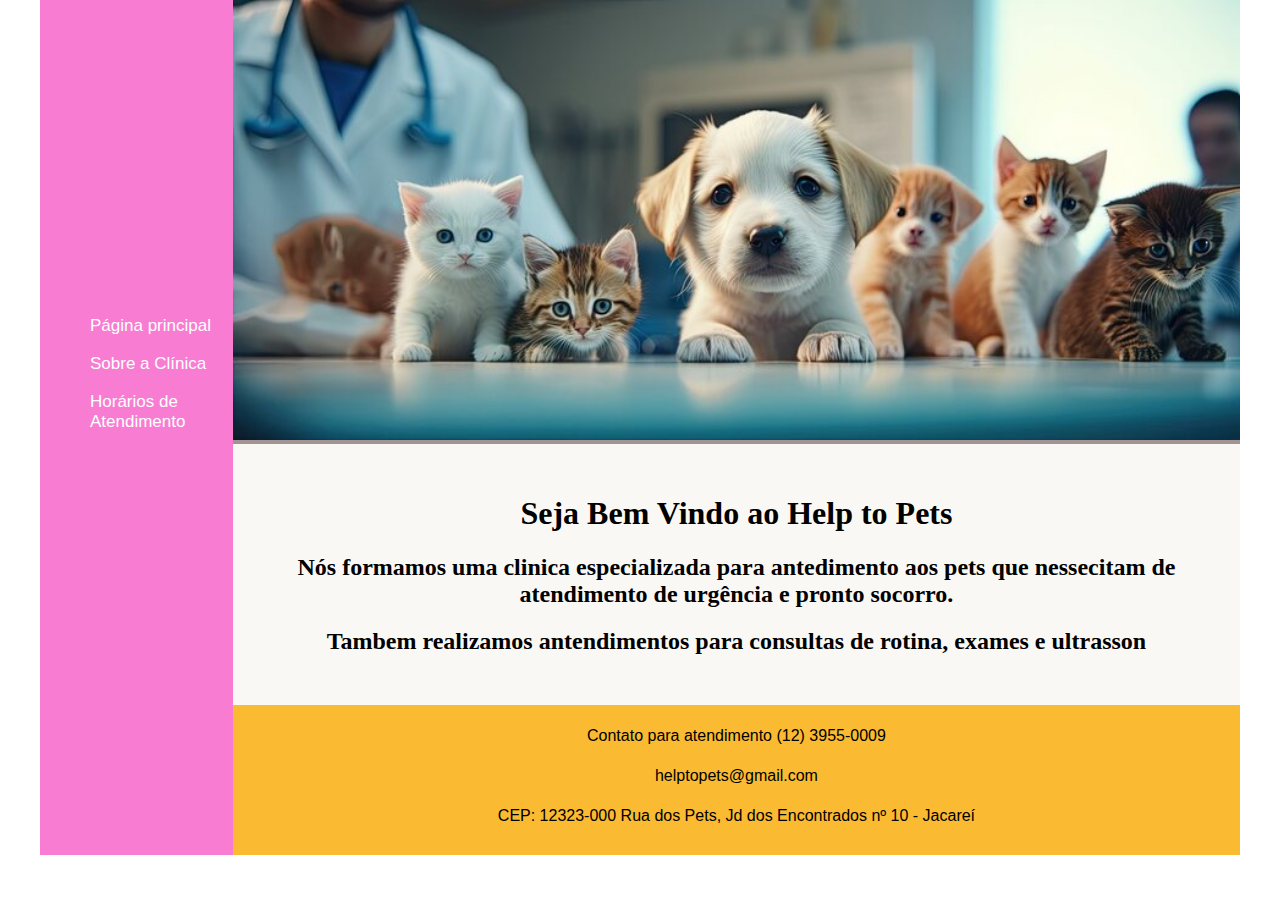
<file: index.html>
<!DOCTYPE html>
<html lang="en">
<head>
    <meta charset="UTF-8">
    <meta http-equiv="X-UA-Compatible" content="IE=edge">
    <meta name="viewport" content="width=device-width, initial-scale=1.0">
    <title>🐾 Clínica Veterinária Help to Pets</title>
    <link rel="stylesheet" href="base.css">
</head>
<body>
    <div class="wrapper">
        <div class="menu">
            <!-- Aqui vai o seu menu -->
            <ul>
                <li><a href="#">Página principal</a></li><br>
                <li><a href="#">Sobre a Clínica</a></li><br>
                <li><a href="#">Horários de Atendimento</a></li>
            </ul>
        </div>

        <div class="main">
            <div class="header">

                <!-- Aqui vai o seu header -->
                <img id="pet" src="/imagens/pets.jpg" alt="pata pet" height="440">


            </div>
    
            <div class="content">
                
                <!-- Aqui vai o seu conteúdo -->
                <h1>Seja Bem Vindo ao Help to Pets</h1>

                <h2>Nós formamos uma clinica especializada para antedimento aos pets que nessecitam de atendimento de urgência e pronto socorro.</h2>

                <h2>Tambem realizamos antendimentos para consultas de rotina, exames e ultrasson</h2>
            </div>
    
            <div class="footer">
                
                <!-- Aqui vai o seu rodapé -->

            <p>Contato para atendimento (12) 3955-0009</p>

            <p>helptopets@gmail.com</p>

            <p>CEP: 12323-000 Rua dos Pets, Jd dos Encontrados nº 10 - Jacareí </p>


            </div>
        </div>
    </div>
</body>
</html>
</file>
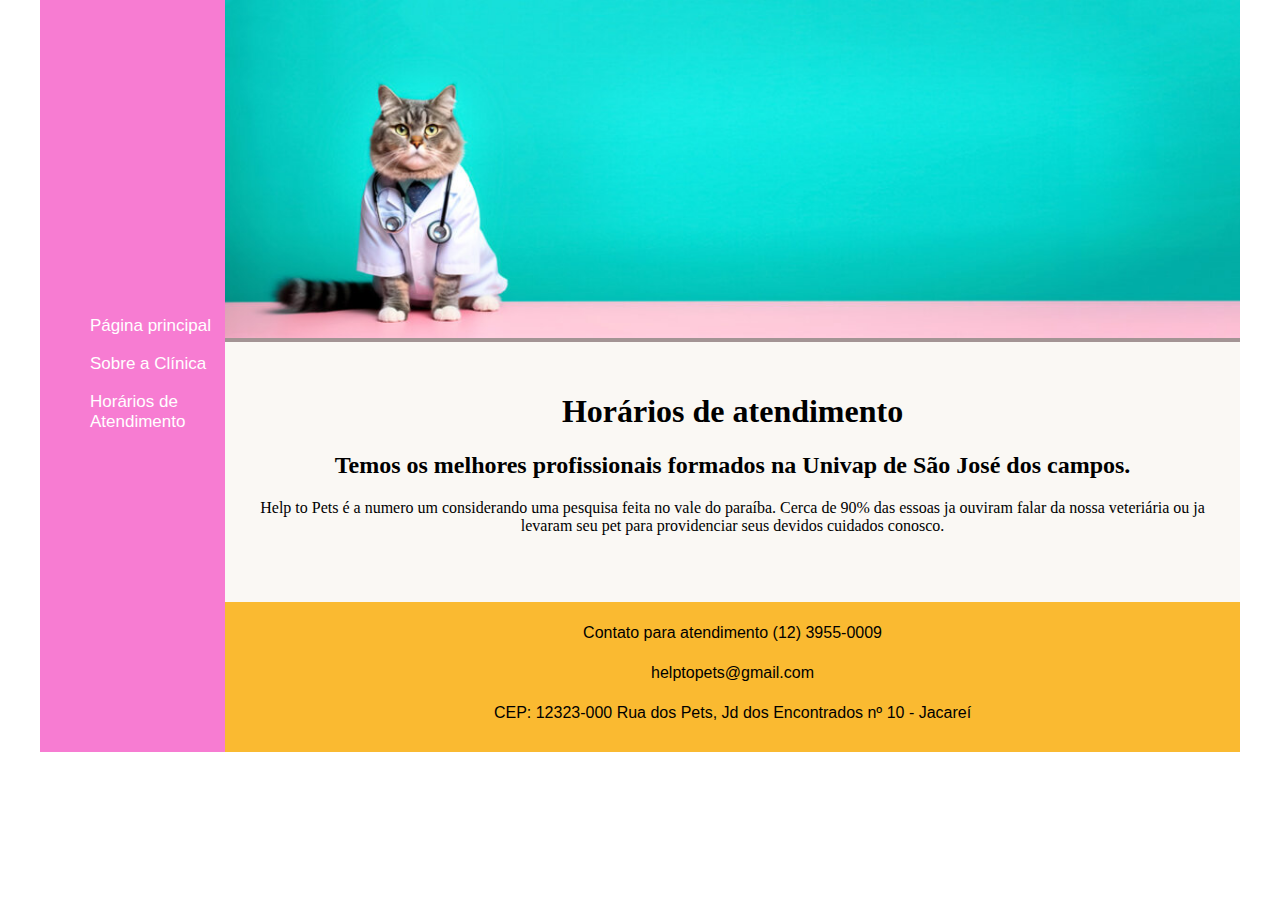
<file: horario.html>
<!DOCTYPE html>
<html lang="en">
<head>
    <meta charset="UTF-8">
    <meta http-equiv="X-UA-Compatible" content="IE=edge">
    <meta name="viewport" content="width=device-width, initial-scale=1.0">
    <title>🐾 Clínica Veterinária Help to Pets</title>
    <link rel="stylesheet" href="sobre.css">
    
</head>
<body>
    <div class="wrapper">
        <div class="menu">
            <!-- Aqui vai o seu menu -->
            <ul>
                <li><a href="index.html">Página principal</a></li><br>
                <li><a href="sobre.html">Sobre a Clínica</a></li><br>
                <li><a href="#">Horários de Atendimento</a></li>
            </ul>
        </div>

        <div class="main">
            <div class="header">

                <!-- Aqui vai o seu header -->
                <img id="pet" src="/imagens/gato_medico.jpg" alt="pata pet" height="338">


            </div>
    
            <div class="content">
                
                <!-- Aqui vai o seu conteúdo -->
                <h1>Horários de atendimento</h1>

                <h2>Temos os melhores profissionais formados na Univap de São José dos campos.</h2>

                <p>Help to Pets é a numero um considerando uma pesquisa feita no vale do paraíba. Cerca de 90% das essoas ja ouviram falar da nossa veteriária ou ja levaram seu pet para providenciar seus devidos cuidados conosco. </p>
            </div>
    
            <div class="footer">
                
                <!-- Aqui vai o seu rodapé -->

            <p>Contato para atendimento (12) 3955-0009</p>

            <p>helptopets@gmail.com</p>

            <p>CEP: 12323-000 Rua dos Pets, Jd dos Encontrados nº 10 - Jacareí </p>


            </div>
        </div>
    </div>
</body>
</html>
</file>
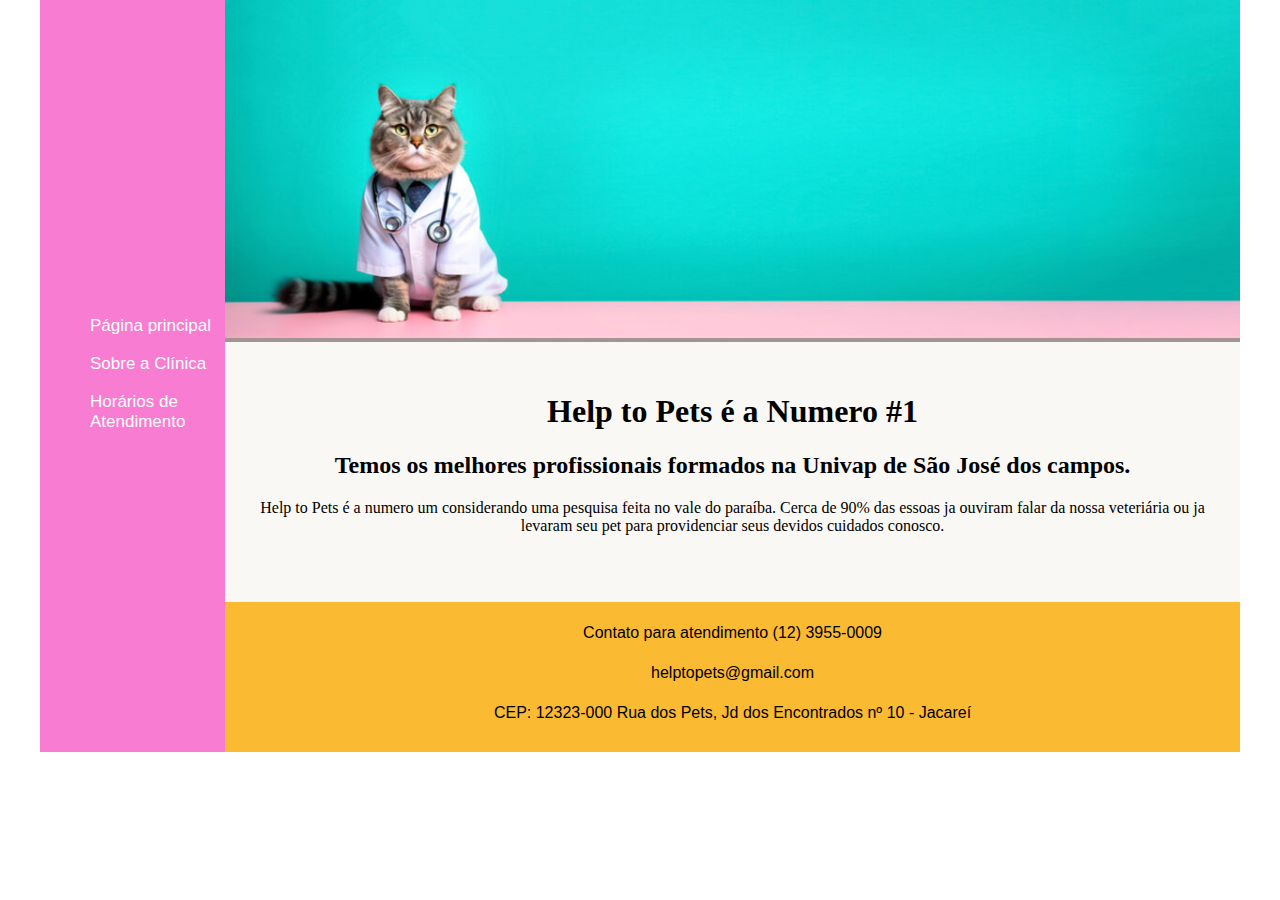
<file: sobre.html>
<!DOCTYPE html>
<html lang="en">
<head>
    <meta charset="UTF-8">
    <meta http-equiv="X-UA-Compatible" content="IE=edge">
    <meta name="viewport" content="width=device-width, initial-scale=1.0">
    <title>🐾 Clínica Veterinária Help to Pets</title>
    <link rel="stylesheet" href="sobre.css">
    
</head>
<body>
    <div class="wrapper">
        <div class="menu">
            <!-- Aqui vai o seu menu -->
            <ul>
                <li><a href="index.html">Página principal</a></li><br>
                <li><a href="#">Sobre a Clínica</a></li><br>
                <li><a href="#">Horários de Atendimento</a></li>
            </ul>
        </div>

        <div class="main">
            <div class="header">

                <!-- Aqui vai o seu header -->
                <img id="pet" src="/imagens/gato_medico.jpg" alt="pata pet" height="338">


            </div>
    
            <div class="content">
                
                <!-- Aqui vai o seu conteúdo -->
                <h1>Help to Pets é a Numero #1</h1>

                <h2>Temos os melhores profissionais formados na Univap de São José dos campos.</h2>

                <p>Help to Pets é a numero um considerando uma pesquisa feita no vale do paraíba. Cerca de 90% das essoas ja ouviram falar da nossa veteriária ou ja levaram seu pet para providenciar seus devidos cuidados conosco. </p>
            </div>
    
            <div class="footer">
                
                <!-- Aqui vai o seu rodapé -->

            <p>Contato para atendimento (12) 3955-0009</p>

            <p>helptopets@gmail.com</p>

            <p>CEP: 12323-000 Rua dos Pets, Jd dos Encontrados nº 10 - Jacareí </p>


            </div>
        </div>
    </div>
</body>
</html>
</file>
<file: base.css>
html, body {
    margin: 0;
}
body {
    background-color: #ffffff;
    display: flex;
    justify-content: center;
}

.wrapper {
    width: 1200px;
    display: flex;
    margin: 0 auto;
    background-color: aquamarine;
}
.main {
    display: flex;
    flex-flow: column;
    width: 85%;
}
.menu {
    width: 15%;
    background-color: rgb(247, 124, 210);
    padding: 300px 10px 0px;
    font-family: Georgia, 'Times New Roman', Times, serif;
    text-decoration: none;
    color: inherit;
}

.menu a{
    text-decoration: none;
    color: white;
    font-family: Arial, Helvetica, sans-serif;
    font-size: 17px;
}

.menu ul {
    list-style-type: none;
}

.menu a:hover {
  color: aqua;
}

.header {
    background-color: rgb(163, 148, 148);
    min-height: 150px;
    
}

.content {
    background-color: rgb(250, 248, 244);
    min-height: 200px;
    padding: 30px;
    text-align: center;
    font-family:Cambria, Cochin, Georgia, Times, 'Times New Roman', serif;
}
.footer {
    background-color: rgb(250, 186, 49);
    min-height: 150px;
}

.footer p {
    color: rgb(0, 0, 0);
    text-align: center;
    font-family: Verdana, Geneva, Tahoma, sans-serif;
    padding-top: 6px;
}
</file>
<file: sobre.css>
html, body {
    margin: 0;
}
body {
    background-color: #ffffff;
    display: flex;
    justify-content: center;
}

.wrapper {
    width: 1200px;
    display: flex;
    margin: 0 auto;
    background-color: aquamarine;
}
.main {
    display: flex;
    flex-flow: column;
    width: 85%;
}
.menu {
    width: 15%;
    background-color: rgb(247, 124, 210);
    padding: 300px 10px 0px;
    font-family: Georgia, 'Times New Roman', Times, serif;
    text-decoration: none;
    color: inherit;
}

.menu a{
    text-decoration: none;
    color: white;
    font-family: Arial, Helvetica, sans-serif;
    font-size: 17px;
}

.menu ul {
    list-style-type: none;
}

.menu a:hover {
    color: rgb(57, 58, 58);
    text-decoration: underline;
    background-color: rgba(245, 82, 237, 0.404);
  }

.header {
    background-color: rgb(163, 148, 148);
    min-height: 150px;
    
}

.content {
    background-color: rgb(250, 248, 244);
    min-height: 200px;
    padding: 30px;
    text-align: center;
    font-family:Cambria, Cochin, Georgia, Times, 'Times New Roman', serif;
}
.footer {
    background-color: rgb(250, 186, 49);
    min-height: 150px;
}

.footer p {
    color: rgb(0, 0, 0);
    text-align: center;
    font-family: Verdana, Geneva, Tahoma, sans-serif;
    padding-top: 6px;
}
</file>
